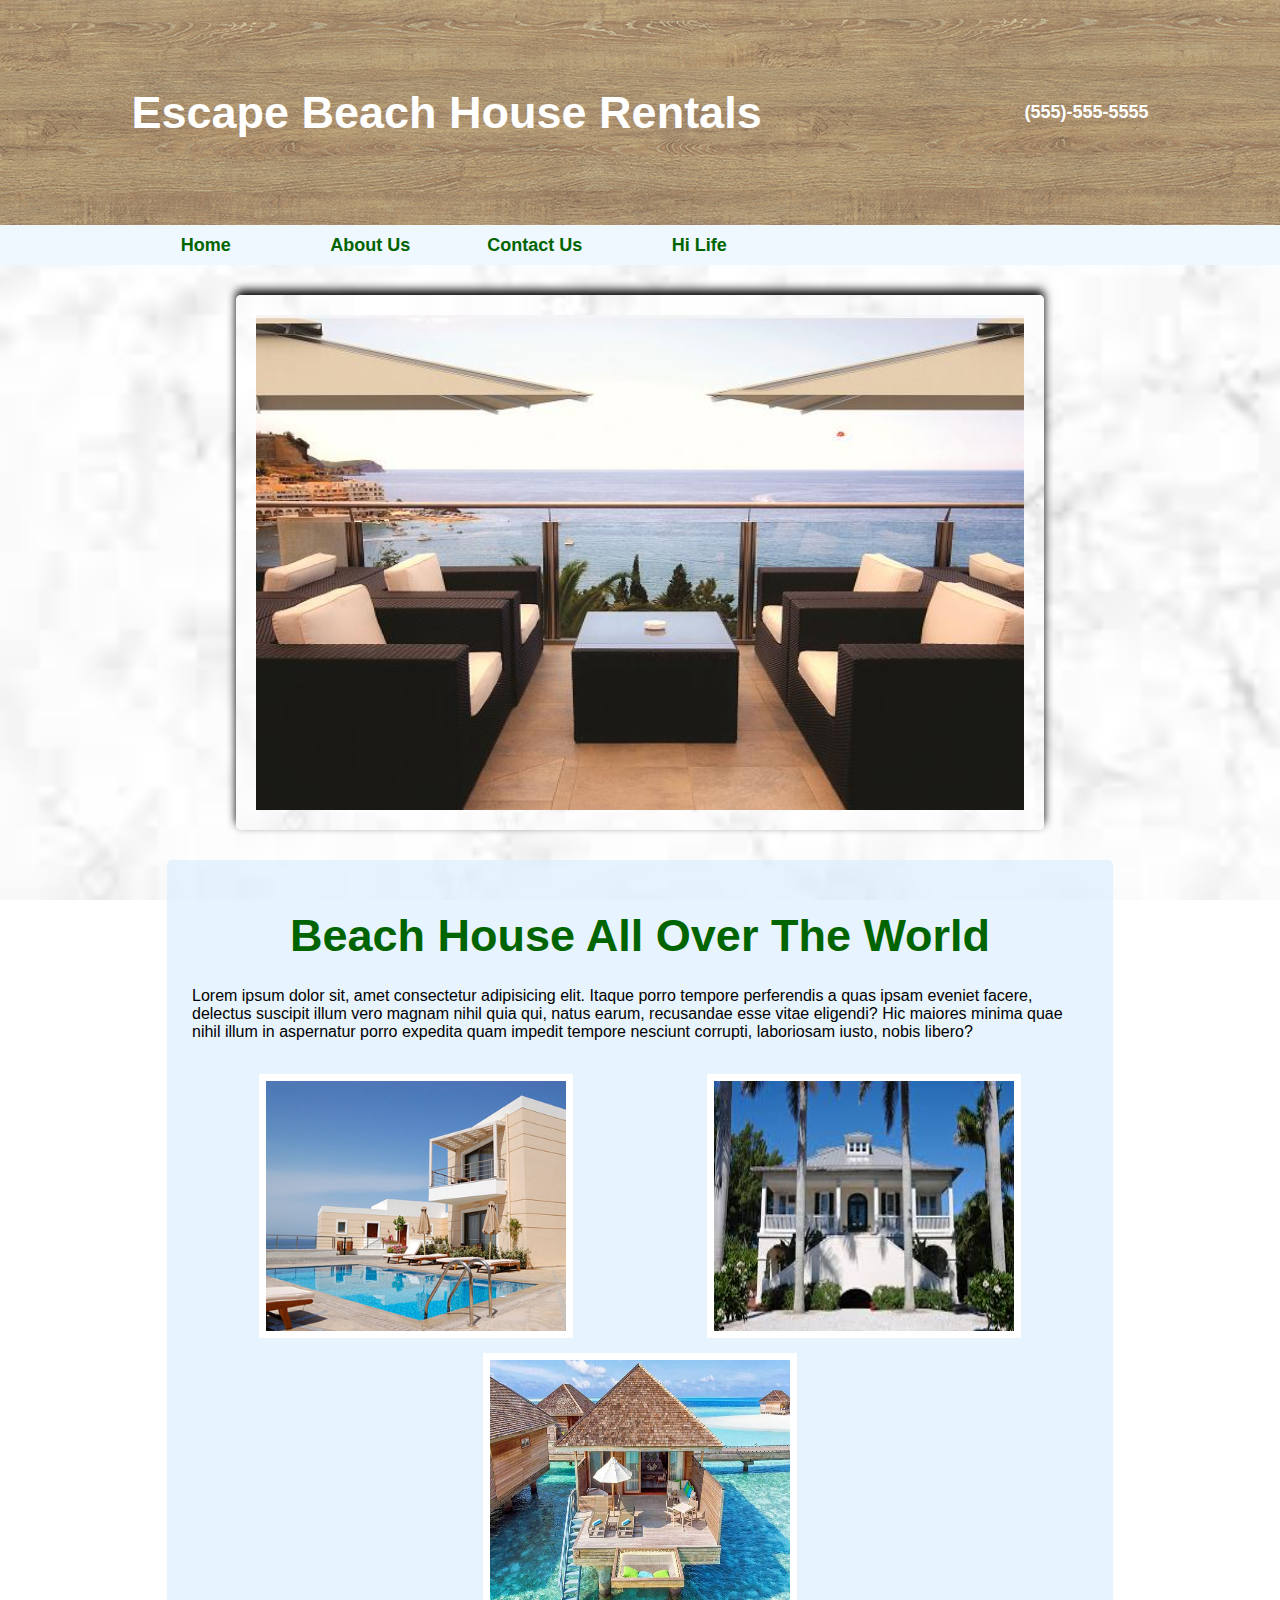
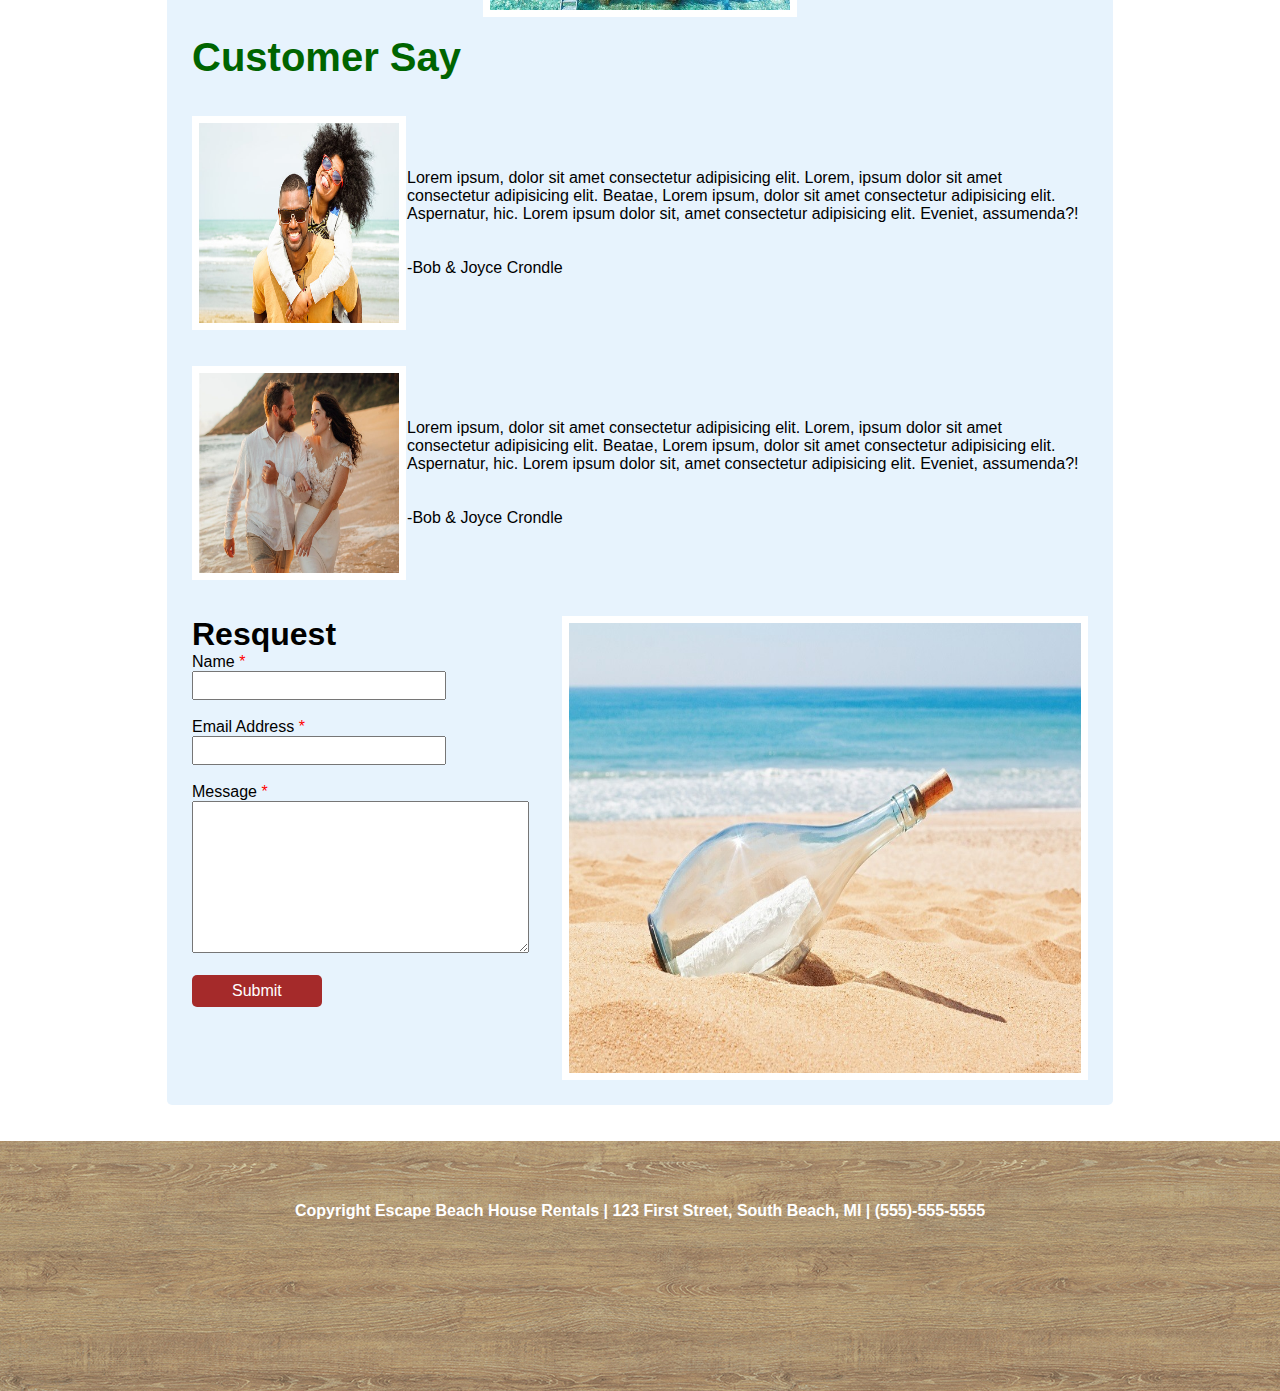
<file: website/index.html>
<!DOCTYPE html>
<html lang="en">
<head>
    <meta charset="UTF-8">
    <meta http-equiv="X-UA-Compatible" content="IE=edge">
    <meta name="viewport" content="width=device-width, initial-scale=1.0">
    <title>Beach Hotel</title>
    <link rel="stylesheet" href="style.css">
</head>
<body>
    <!-- Header of the website -->
    <header>

        <h1 id="mainheading">Escape Beach House Rentals</h1>
        <p id="tel"> (555)-555-5555 </p>

    </header>


    <!-- Nav Bar -->
    <nav>
        <a href="#" class="links">Home</a>
        <a href="#" class="links">About Us</a>
        <a href="#" class="links">Contact Us</a>
        <a href="hi-life.html" class="links">Hi Life</a>
    </nav>


    <!-- Image Below Header -->
    <section id="mainImage">
        <img id="sofaImg" src="images/sofa.jpg" alt="Sofa Image">
    </section>

    <!-- Main Content of Website -->
    <section id="main">
        <h1 id="headingBeach">Beach House All Over The World</h1>
        <p>Lorem ipsum dolor sit, amet consectetur adipisicing elit. Itaque porro tempore perferendis a quas ipsam eveniet facere, 
            delectus suscipit illum vero magnam nihil quia qui, natus earum, recusandae esse vitae eligendi? Hic maiores minima quae 
            nihil illum in aspernatur porro expedita quam impedit tempore nesciunt corrupti, laboriosam iusto, nobis libero?</p>
        
        <br>
        <!-- Beach Houses -->
        <div id="flex">
            <div id="d1">
                <img src="images/vila1.jpg" alt="" class="vilas">
            </div>

            <div id="d1">
                <img src="images/vila2.jpg" alt="" class="vilas">
            </div>

            <div id="d1">
                <img src="images/vila3.jpg" alt="" class="vilas">
            </div>
        </div>
        <br>
        <h1 id="reviewHeading">Customer Say</h1>
        <br> <br>

        <!-- Customer Reviews -->
        <div id="mainReview">

            <div id="reviews">
                <img width="100%" height="100%" src="images/cust1.jpg" alt="Customer Image">
            </div>
    
            <div id="review-1">
                <p class="para1">Lorem ipsum, dolor sit amet consectetur adipisicing elit. Lorem, ipsum dolor sit amet consectetur adipisicing elit. Beatae,  Lorem ipsum, dolor sit amet consectetur adipisicing elit. Aspernatur, hic. Lorem ipsum dolor sit, amet consectetur adipisicing elit. Eveniet, assumenda?!</p>
                <br> <br>
                <p class="para1">-Bob & Joyce Crondle</p>
            </div>

        </div>
        <br> <br>

        <!-- Customer Reviews -->
        <div id="mainReview">

            <div id="reviews">
                <img width="100%" height="100%" src="images/cust2.jpg" alt="Customer Image">
            </div>
            
            <div id="review-1">
                <p class="para1">Lorem ipsum, dolor sit amet consectetur adipisicing elit. Lorem, 
                    ipsum dolor sit amet consectetur adipisicing elit. Beatae,  Lorem ipsum, dolor 
                    sit amet consectetur adipisicing elit. Aspernatur, hic. Lorem ipsum dolor sit, 
                    amet consectetur adipisicing elit. Eveniet, assumenda?!</p>
                <br> <br>
                <p class="para1">-Bob & Joyce Crondle</p>
            </div>

        </div>
        
        <br> <br>
        <!-- Form and Bottle Image -->
        <div id="aboveFooter">

            <!-- form -->
            <div id="form">
                <h1>Resquest </h1>
                <form action="">
                    <label for="">Name <span>*</span></label>
                    <br>
                    <input type="text" name="" id="inp1">

                    <br> <br>

                    <label for="">Email Address <span>*</span></label>
                    <br>
                    <input type="email" name="" id="inp1">
                    <br> <br>

                    <label for="">Message <span>*</span></label>
                    <br> 
                    <textarea name="details" id="inp2" cols="40" rows="10"></textarea>
                    <br> <br>
                    <input type="submit" name="submit" id="submitButton">
                </form>
            </div>
            <!-- Sand Bottle Image -->
            <div id="bottle">
                <img src="images/bottle-in-sand.jpg" id="bottleImage" width="100%" height="100%">
            </div>
        </div>
    </section>

    <br> <br>

    <!-- Footer -->
    <footer>
        <br> <br> 
        <p id="footerContent">Copyright Escape Beach House Rentals | 123 First Street, South Beach, MI | (555)-555-5555</p>
    </footer>
</body>
</html>
</file>
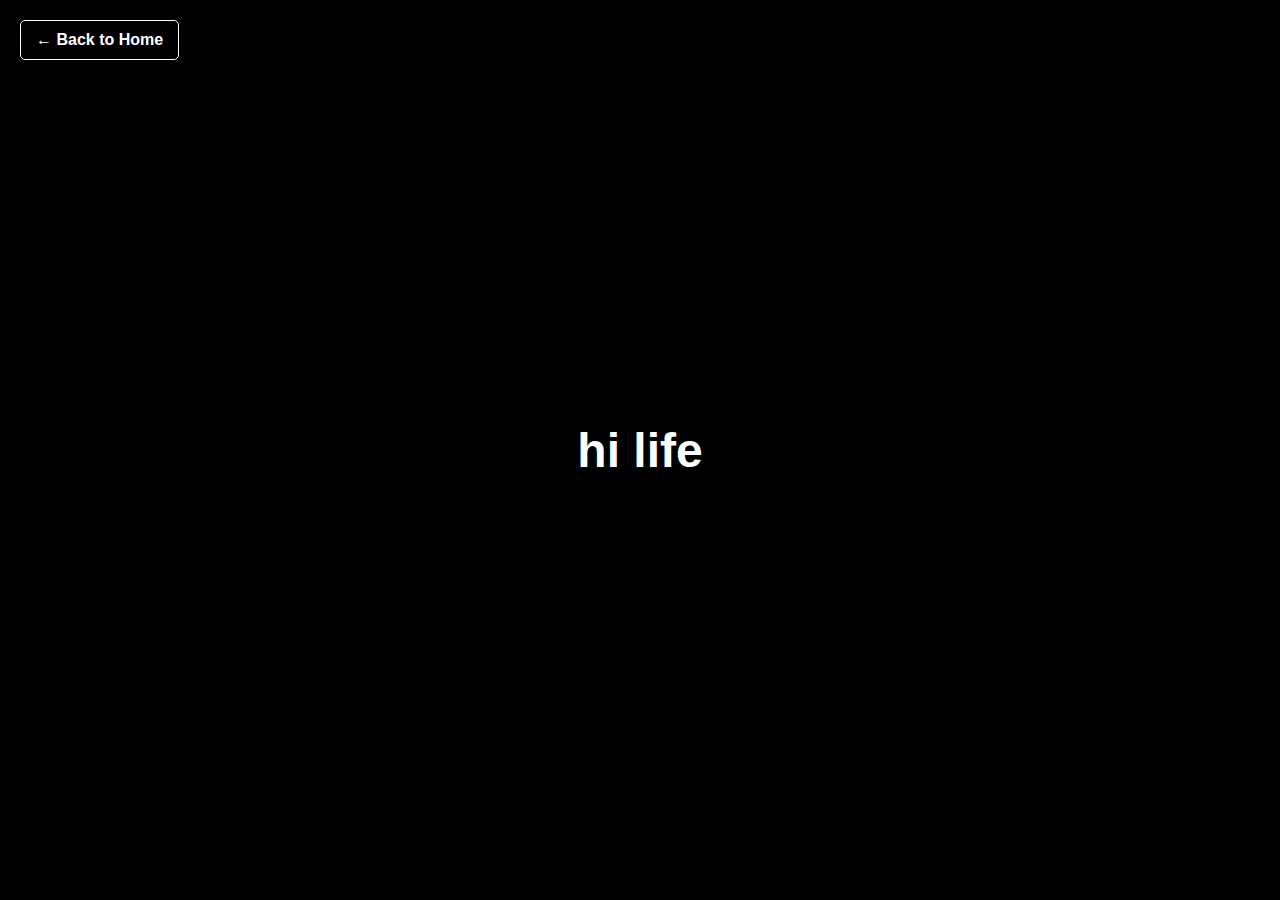
<file: website/hi-life.html>
<!DOCTYPE html>
<html lang="en">
<head>
    <meta charset="UTF-8">
    <meta http-equiv="X-UA-Compatible" content="IE=edge">
    <meta name="viewport" content="width=device-width, initial-scale=1.0">
    <title>Hi Life</title>
    <style>
        body {
            background-color: black;
            color: white;
            font-family: Arial, sans-serif;
            display: flex;
            justify-content: center;
            align-items: center;
            height: 100vh;
            margin: 0;
            font-size: 48px;
            font-weight: bold;
        }
        
        .hi-life-text {
            text-align: center;
        }
        
        .back-link {
            position: absolute;
            top: 20px;
            left: 20px;
            color: white;
            text-decoration: none;
            font-size: 16px;
            padding: 10px 15px;
            border: 1px solid white;
            border-radius: 5px;
            transition: all 0.3s ease;
        }
        
        .back-link:hover {
            background-color: white;
            color: black;
        }
    </style>
</head>
<body>
    <a href="index.html" class="back-link">← Back to Home</a>
    <div class="hi-life-text">
        hi life
    </div>
</body>
</html>
</file>
<file: website/style.css>
*{
    margin: 0;
    padding: 0;
}

body{
    font-family: Arial, Helvetica, sans-serif;
    background-image: url(images/floor.jpg);
    background-size: cover;
    background-attachment: fixed;
}

header, footer{
    height: 25vh;
    background-image: url(images/cover.jpg);
}

footer{
    text-align: center;
    padding-top: 25px;
    left: 0;
    bottom: 0;
    width: 100%;
}

header{
    display: flex;
    justify-content: space-around;
    align-items: center;
}

#mainheading{
    color: white;
    font-size: 45px;
}

#tel{
    font-weight: bold;
    color:white;
    font-size: 18px;
}

nav{
height: 40px;
background-color: aliceblue; 
padding-left: 11%;
}

.links{
    color:darkgreen;
    display: inline-block;
    width: 130px;
    height: 20px;
    padding-top: 10px;
    padding-bottom: 10px;
    font-size: 18px;
    font-weight: bold;
    text-align: center;
    text-decoration: none;
    margin-right: 30px;
    transition: 0.3s;
}

.links:hover{
    background-color: darkgreen;
    color: white;
}

#mainImage{
    width: 60vw;
    height:55vh;
    margin: auto;
    background-image: url(images/floor.jpg);
    background-size: cover;
    text-align: center;
    padding: 20px;
    margin-top:30px;
    margin-bottom: 30px;
    box-shadow: 0px -5px 10px black;
    border-radius: 5px;
}

#sofaImg{
    width: 100%;
    height: 100%;
}

#main{
    width: 70vw;
    background-color: rgba(216, 235, 252, 0.603);
    margin: auto;
    padding: 25px;
    border-radius: 5px;
}

#headingBeach{
    text-align: center;
    color: darkgreen;
    font-size: 45px;  
    padding: 25px;  

}

#flex{
    display: flex;
    justify-content: space-around;
    flex-wrap: wrap;
    align-items: center;
}

#d1{
    width: 300px;
    height: 250px;
    background-color: white;
    padding: 7px;
    margin-top: 15px;
}

.vilas{
    width: 100%;
    height: 100%;
}

#reviewHeading{
    font-size: 40px;
    color: darkgreen;
}

#reviews{
    width: 200px;
    height: 200px;
    background-color: white;
    padding: 7px;
}

#mainReview{
    display: flex;
    justify-content: space-between;
    flex-wrap: wrap;
    align-items: center;
}

#review-1{
    width: 76%;
}

#form{
    width: fit-content;
}

#bottle{
    width: 40vw;
    height: 50vh;
    padding: 7px;
    background-color: white;
}
span{
    color: red;
}

#aboveFooter{
    display: flex;
    justify-content: space-between;
}

#inp1{
    width: 250px;
    height: 25px;
}

#submitButton{
    padding: 7px 40px;
    background-color: brown;
    color: white;
    font-size: 16px;
    border:none;
    border-radius: 5px;
}

#footerContent{
    color:white;
    font-weight: bold;
    
}
</file>
